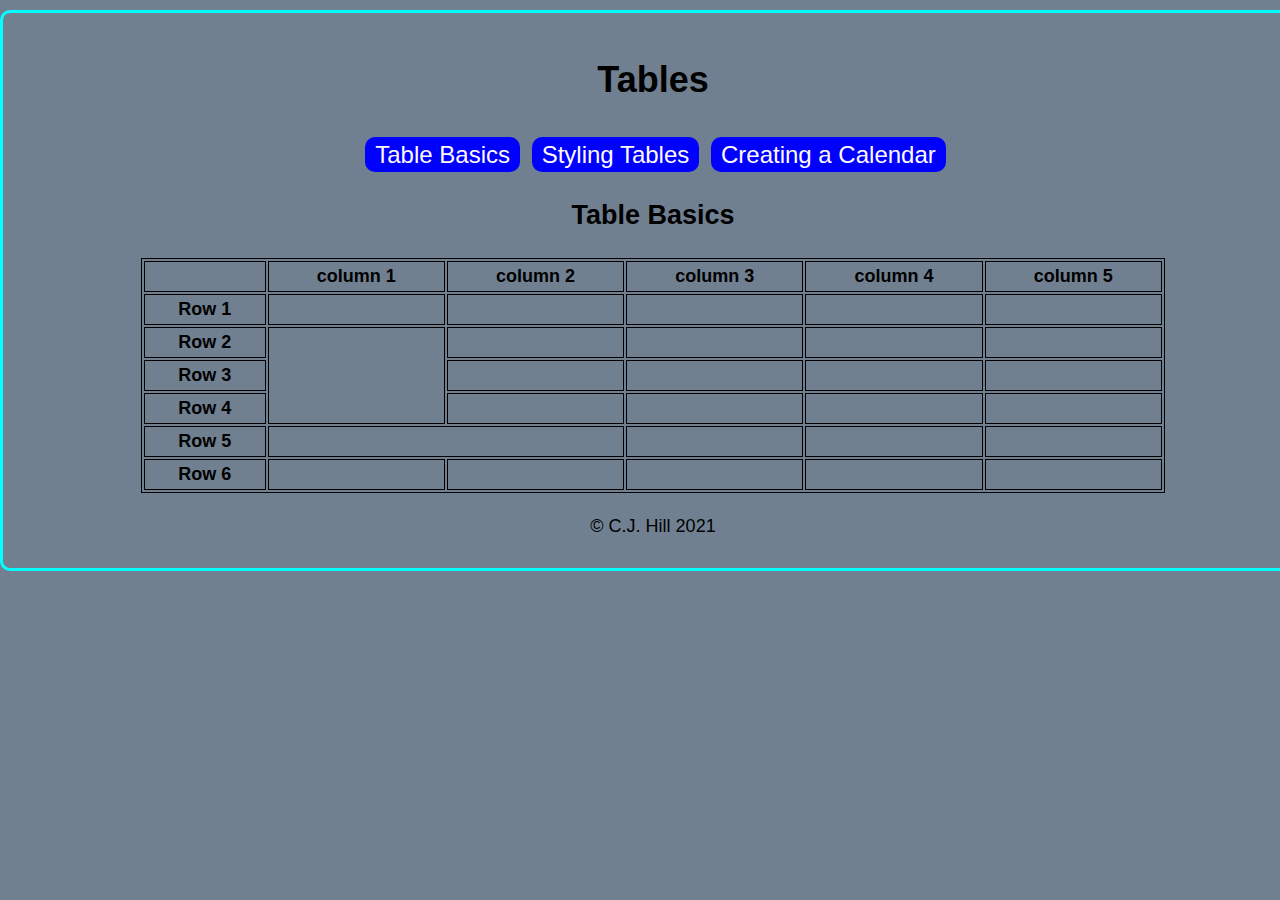
<file: index.html>
<!DOCTYPE html>
<html lang="en">
<head>
    <meta charset="UTF-8">
    <meta http-equiv="X-UA-Compatible" content="IE=edge">
    <meta name="viewport" content="width=device-width, initial-scale=1.0">
    <title>Different kinds of tables</title>
    <link rel="stylesheet" href="css/style.css">
</head>
<style>
    table,
        th,
        td {
            border: 1px solid black;
        }

        table {
            margin: 20px auto;
        }
</style>
<body>
    <body class="container">
    <h1>Tables</h1>
    <nav>
         <a href="../index.html">Table Basics</a>
         <a href="../tables/pages/styling-tables.html">Styling Tables</a>
         <a href="../tables/pages/calendar.html">Creating a Calendar</a>
    </nav>
  <main>
      <h2>Table Basics</h2>
      <table style="width:80%">
        <tr>
            <th></th>
            <th>column 1</th>
            <th>column 2</th>
            <th>column 3</th>
            <th>column 4</th>
            <th>column 5</th>
        </tr>
        <tr>
            <th>Row 1</th>
           <td></td>
           <td></td>
           <td></td>
           <td></td>
           <td></td>
        </tr>
        <tr>
            <th>Row 2</th>
            <td rowspan="3"></td>
            <td></td>
            <td></td>
            <td></td>
            <td></td>
        </tr>
        <tr>
            <th>Row 3</th>
            <td></td>
            <td></td>
            <td></td>
            <td></td>
        </tr>
        <tr>
            <th>Row 4</th>
            <td></td>
            <td></td>
            <td></td>
            <td></td>
        </tr>
        <tr>
            <th>Row 5</th>
            <td colspan="2"></td>
            <td></td>
            <td></td>
            <td></td>
        </tr>
        <tr>
            <th>Row 6</th>
            <td></td>
            <td></td>
            <td></td>
            <td></td>
            <td></td>
        </tr>
      </table>
  </main>
  <footer>
      <p>&copy; C.J. Hill 2021</p>
  </footer>
</body>
</html>
</file>
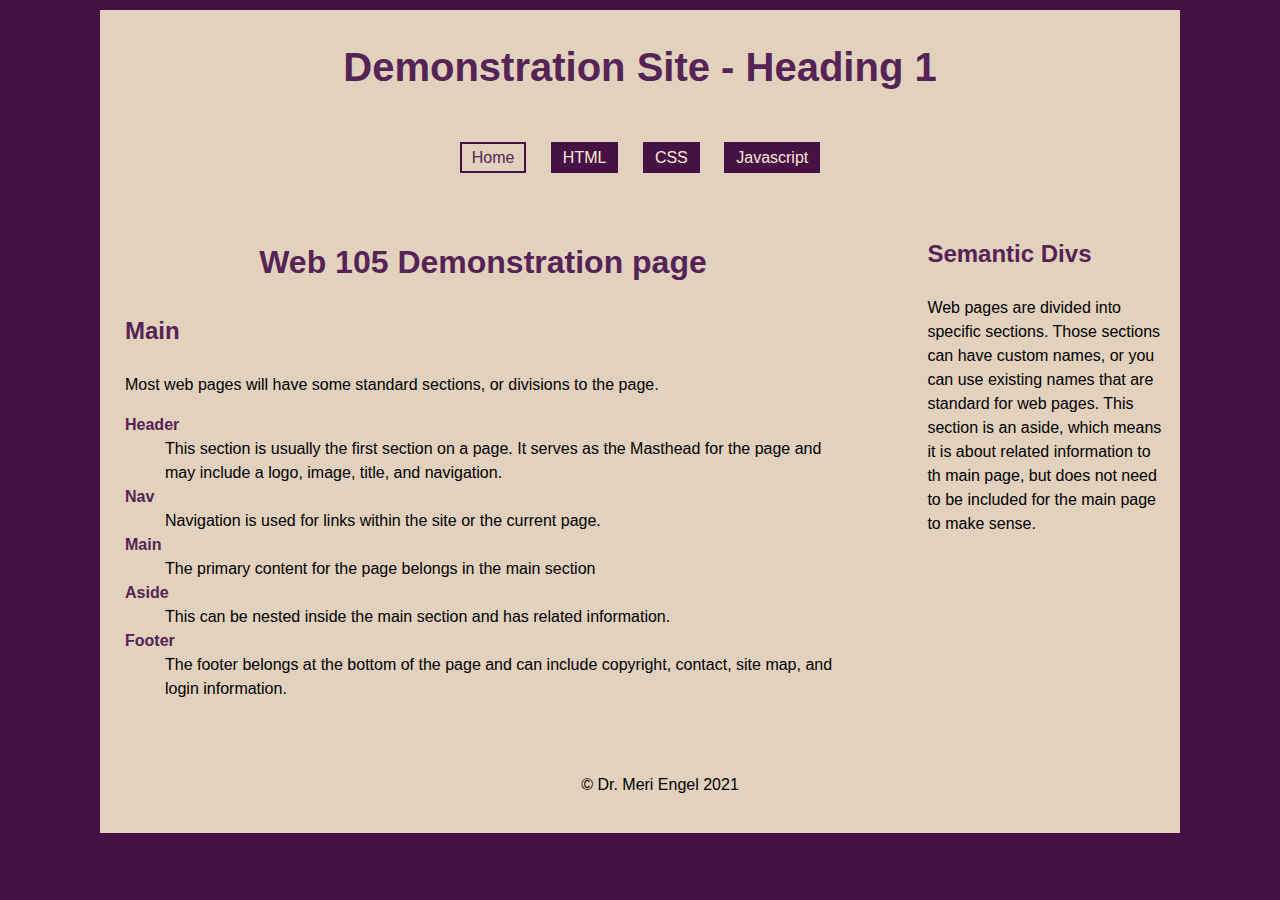
<file: demo-site/index.html>
<!DOCTYPE html>
<html lang="en">

<head>
    <meta charset="UTF-8">
    <meta name="viewport" content="width=device-width, initial-scale=1.0">
    <title>Home Page - Sample</title>
    <link rel="stylesheet" href="css/styles.css">
</head>

<body>
    <div class="container">
        <header>
            <h1>Demonstration Site - Heading 1</h1>
            <nav>
                <a href="index.html" id="current">Home</a>
                <a href="pages/html.html">HTML</a>
                <a href="pages/css.html">CSS</a>
                <a href="pages/javascript.html">Javascript</a>
            </nav>
        </header>
        <aside id="front-aside">
            <h3>Semantic Divs</h3>
            <p>Web pages are divided into specific sections. Those sections can have custom names, or you can use
                existing names that
                are standard for web pages. This section is an aside, which means it is about related information to
                th
                main page, but
                does not need to be included for the main page to make sense.
            </p>
        </aside>
        <main id="front-main">
            <h2>Web 105 Demonstration page</h2>

            <h3>Main</h3>
            <p>Most web pages will have some standard sections, or divisions to the page.</p>
            <dl>
                <dt>Header</dt>
                <dd>This section is usually the first section on a page. It serves as the
                    Masthead for the page and may include a logo, image, title, and navigation.
                </dd>
                <dt>Nav</dt>
                <dd>Navigation is used for links within the site or the current page.</dd>
                <dt>Main</dt>
                <dd>The primary content for the page belongs in the main section</dd>
                <dt>Aside</dt>
                <dd>This can be nested inside the main section and has related information.</dd>
                <dt>Footer</dt>
                <dd>The footer belongs at the bottom of the page and can include copyright, contact, site map, and
                    login information.
                </dd>
            </dl>
        </main>

        <footer>
            <p>&copy; Dr. Meri Engel 2021</p>
        </footer>
    </div>
</body>

</html>
</file>
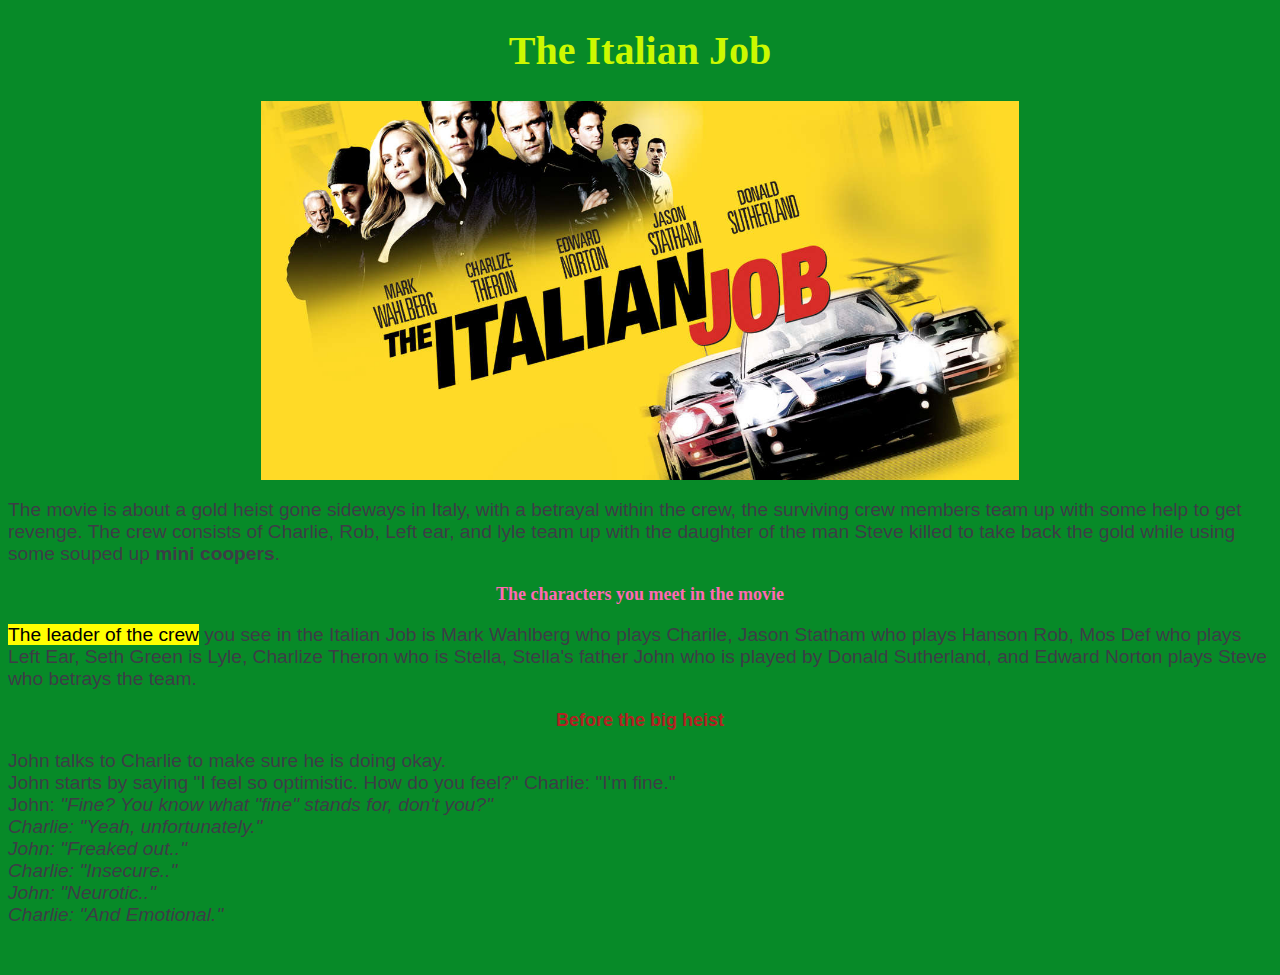
<file: review/index.html>
<!DOCTYPE html>
<html lang="en">
<head>
    <meta charset="UTF-8">
    <meta name="viewport" content="width=device-width, initial-scale=1.0">
    <title>Review of The Italian Job</title>
    <link rel="stylesheet" href="css/styles.css">
</head>
<body>
    <!--Add a H1 tag with the title of the book, game, or movie you intend to review -->

    <h1>The Italian Job</h1>

    <!--Add an image-->
    <img src= "images/tij.jpg" alt="Movie poster of The Italian Job">

    <!--Add a paragraph describing what you are going to review. This should be 2-3 sentences -->

    <p>The movie is about a gold heist gone sideways in Italy, with a betrayal within the crew, the
        surviving crew members team up with some help to get revenge. The crew consists of Charlie, Rob,
        Left ear, and lyle team up with the daughter of the man Steve killed to take back the gold while
        using some souped up <strong>mini coopers</strong>.</p>

    <!--Add a H2 tag describing characters, game play, or some specific part of your review-->

    <h2>The characters you meet in the movie</h2>

    <!--Add a paragraph about whatever your H2 tag was-->

        <p><mark>The leader of the crew</mark> you see in the Italian Job is Mark Wahlberg who plays Charile, Jason Statham who plays
            Hanson Rob, Mos Def who plays Left Ear, Seth Green is Lyle, Charlize Theron who is Stella, Stella's father John
            who is played by Donald Sutherland, and Edward Norton plays Steve who betrays the team.</p>

    <!--Add an H3 tag about a scene or character, include a quote in the paragraph-->

            <h3>Before the big heist</h3>
            <p>John talks to Charlie to make sure he is doing okay.<br>John starts by saying "I feel so optimistic. How do you feel?"

                Charlie: "I'm fine."<br>
                
                John: <em>"Fine? You know what "fine" stands for, don't you?"<em><br>
                
                Charlie: "Yeah, unfortunately."<br>
                
                John: "Freaked out.."<br>
                
                Charlie: "Insecure.."<br>
                
                John: "Neurotic.."<br>
                
                Charlie: "And Emotional."</p><br>

    <!--In the code above add at least two of the following:
    
    <b> Bold Text </b>
    <strong> Important Text </strong>
    <em> emphasized text </em>
    <mark> marked text </mark>
    <small> smaller text</small>
    <del>Deleted text</del>
    <ins>Inserted text</ins>
    <sub>Subscript text</sub>
    <sup>Superscript text</sup>
    
    
    -->

    
</body>
</html>
</file>
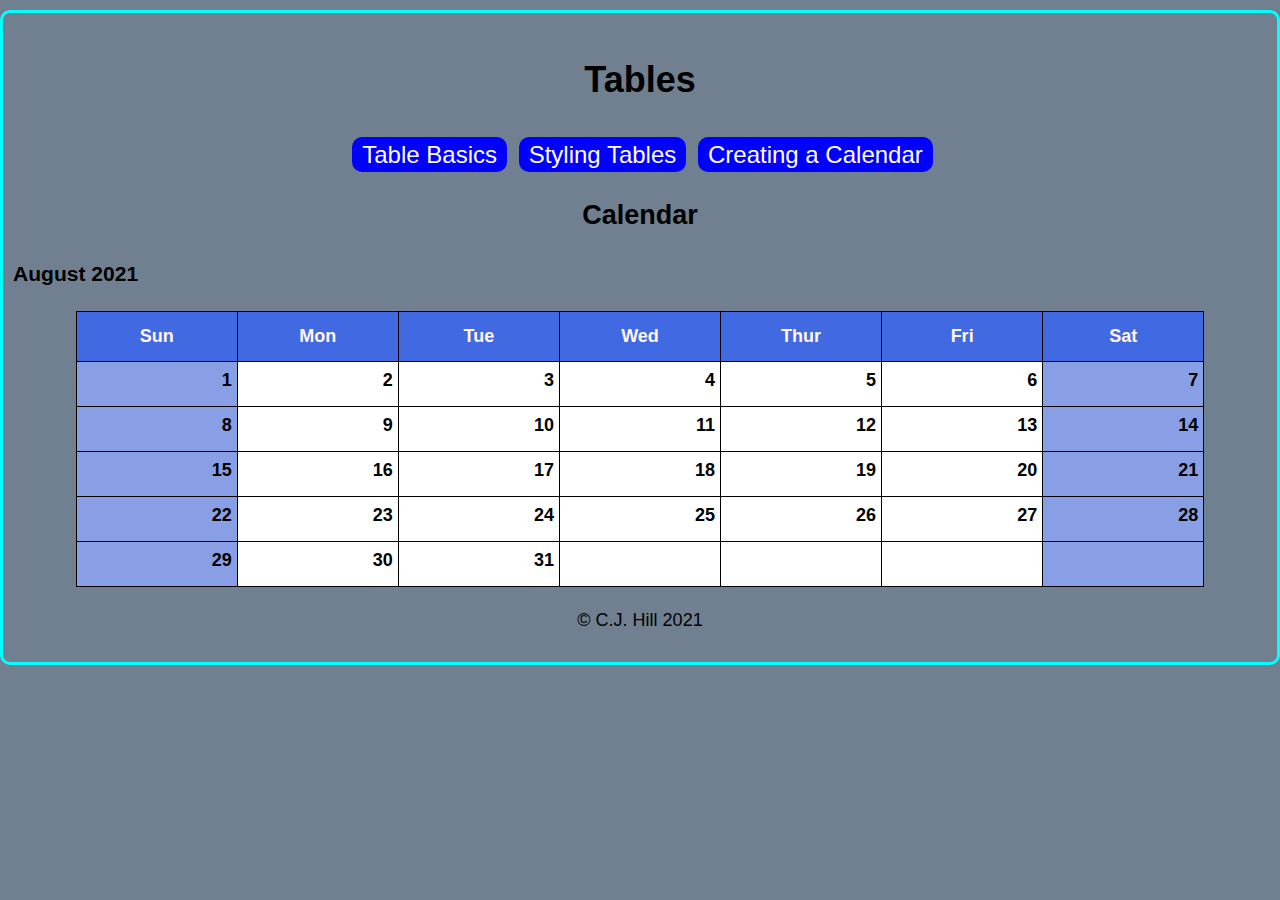
<file: pages/calendar.html>
<!DOCTYPE html>
<html lang="en">
<head>
    <meta charset="UTF-8">
    <meta http-equiv="X-UA-Compatible" content="IE=edge">
    <meta name="viewport" content="width=device-width, initial-scale=1.0">
    <title>Different kinds of tables</title>
    <link rel="stylesheet" href="../css/style.css">
</head>
<style>
    * {
        box-sizing: border-box;
    }
    table {
        width: 90%;
        margin: 10px auto;
        border-collapse: collapse;
        border: 3px royalblue;
        background: white;

    }

    th {
        color:seashell;
        background:royalblue; 
        text-align:center;
        border: 1px solid black;
        vertical-align: middle;
        height: 50px;
    }

    td{
        height:45px;
        text-align:right;
        vertical-align: top;
        width:14%;
        font-weight: bold;
        padding:5px;

    }
        th,
        td {
            border: 1px solid black;
        }

        .S{
            background: rgb(136, 159, 230);
        }

        table {
            margin: 20px auto;
        }
</style>
<body>
    <body class="container">
    <h1>Tables</h1>
    <nav>
          <a href="../index.html">Table Basics</a>
          <a href="../pages/styling-tables.html">Styling Tables</a>
          <a href="../pages/calendar.html">Creating a Calendar</a>
    </nav>
  <main>
      <h2>Calendar</h2>
      <h3>August 2021</h3>
      <table style="width:90%">
        <tr>
            <th>Sun</th>
            <th>Mon</th>
            <th>Tue</th>
            <th>Wed</th>
            <th>Thur</th>
            <th>Fri</th>
            <th>Sat</th>
        </tr>
        <tr>
           <td class="S">1</td>
           <td>2</td>
           <td>3</td>
           <td>4</td>
           <td>5</td>
           <td>6</td>
           <td class="S">7</td>
        </tr>
        <tr>
            <td class="S">8</td>
            <td>9</td>
            <td>10</td>
            <td>11</td>
            <td>12</td>
            <td>13</td>
            <td class="S">14</td>
        </tr>
        <tr>
            <td class="S">15</td>
            <td>16</td>
            <td>17</td>
            <td>18</td>
            <td>19</td>
            <td>20</td>
            <td class="S">21</td>
        </tr>
        <tr>
            <td class="S">22</td>
            <td>23</td>
            <td>24</td>
            <td>25</td>
            <td>26</td>
            <td>27</td>
            <td class="S">28</td>
        </tr>
        <tr>
            <td class="S">29</td>
            <td>30</td>
            <td>31</td>
            <td></td>
            <td></td>
            <td></td>
            <td class="S"></td>
        </tr>

      </table>
  </main>
  <footer>
      <p>&copy; C.J. Hill 2021</p>
  </footer>
</body>
</html>
</file>
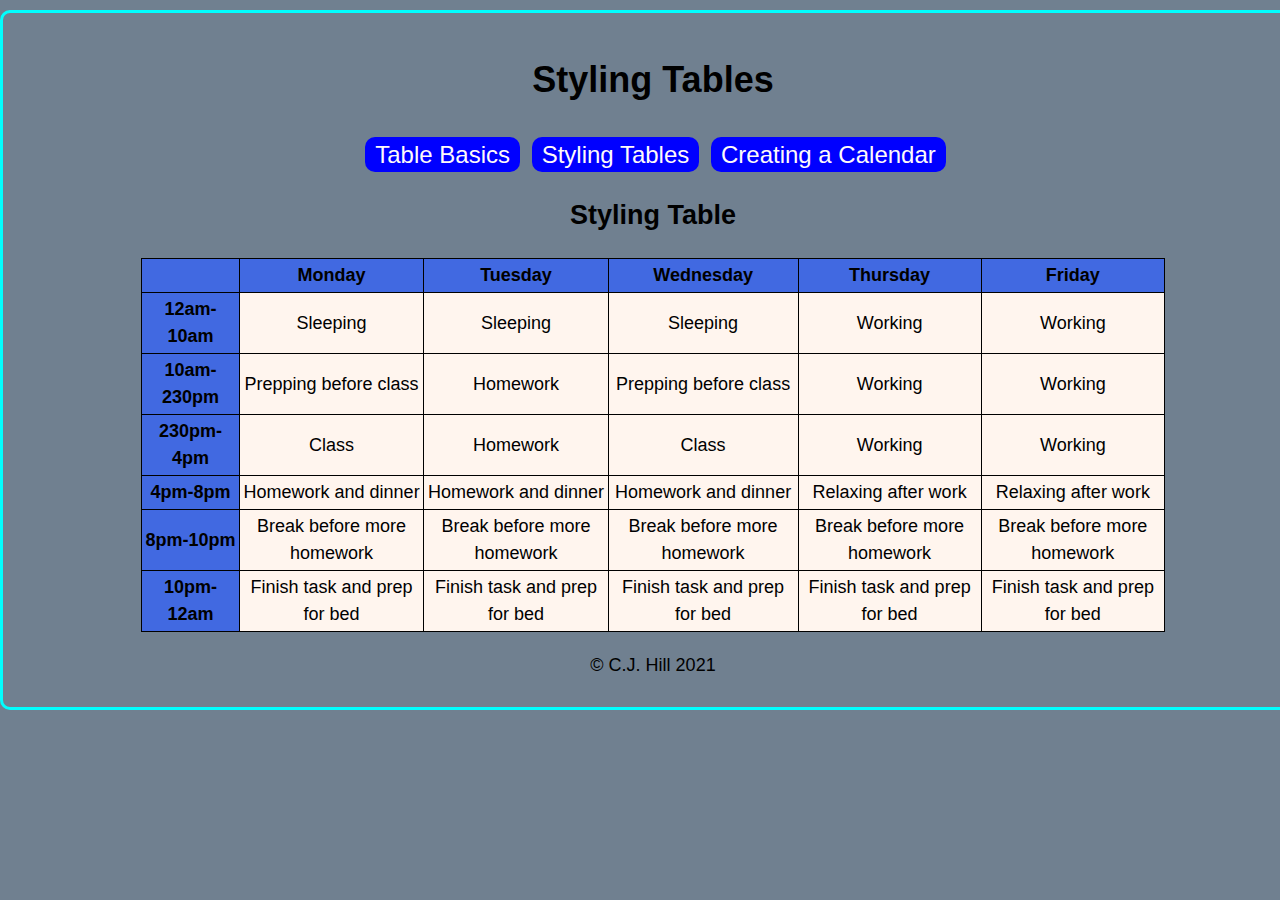
<file: pages/styling-tables.html>
<!DOCTYPE html>
<html lang="en">
<head>
    <meta charset="UTF-8">
    <meta http-equiv="X-UA-Compatible" content="IE=edge">
    <meta name="viewport" content="width=device-width, initial-scale=1.0">
    <title>Different kinds of tables</title>
    <link rel="stylesheet" href="../css/style.css">
</head>
<style>
    table {
        width: 90%;
        margin: 20px auto;
        border-collapse: collapse;
        background: seashell;
    }
        th,
        td {
            border: 1px solid black;
            padding: 3px;
        }

        tr:hover {
            background:tomato;
        }

        th {
            color: black;
            background: royalblue;
        }

        td{
            text-align: center;
            min-height:30px;
        }
</style>
<body>
    <body class="container">
    <h1>Styling Tables</h1>
    <nav>
          <a href="../index.html">Table Basics</a>
          <a href="../pages/styling-tables.html">Styling Tables</a>
          <a href="../pages/calendar.html">Creating a Calendar</a>
    </nav>
  <main>
      <h2>Styling Table</h2>
      <table style="width:80%">
        <tr>
            <th></th>
            <th>Monday</th>
            <th>Tuesday</th>
            <th>Wednesday</th>
            <th>Thursday</th>
            <th>Friday</th>
        </tr>
        <tr>
            <th>12am-10am</th>
           <td>Sleeping</td>
           <td>Sleeping</td>
           <td>Sleeping</td>
           <td>Working</td>
           <td>Working</td>
        </tr>
        <tr>
            <th>10am-230pm</th>
            <td>Prepping before class</td>
            <td>Homework</td>
            <td>Prepping before class</td>
            <td>Working</td>
            <td>Working</td>
        </tr>
        <tr>
            <th>230pm-4pm</th>
            <td>Class</td>
            <td>Homework</td>
            <td>Class</td>
            <td>Working</td>
            <td>Working</td>
        </tr>
        <tr>
            <th>4pm-8pm</th>
            <td>Homework and dinner</td>
            <td>Homework and dinner</td>
            <td>Homework and dinner</td>
            <td>Relaxing after work</td>
            <td>Relaxing after work</td>
        </tr>
        <tr>
            <th>8pm-10pm</th>
            <td>Break before more homework</td>
            <td>Break before more homework</td>
            <td>Break before more homework</td>
            <td>Break before more homework</td>
            <td>Break before more homework</td>
        </tr>
        <tr>
            <th>10pm-12am</th>
            <td>Finish task and prep for bed</td>
            <td>Finish task and prep for bed</td>
            <td>Finish task and prep for bed</td>
            <td>Finish task and prep for bed</td>
            <td>Finish task and prep for bed</td>
        </tr>
      </table>
  </main>
  <footer>
      <p>&copy; C.J. Hill 2021</p>
  </footer>
</body>
</html>
</file>
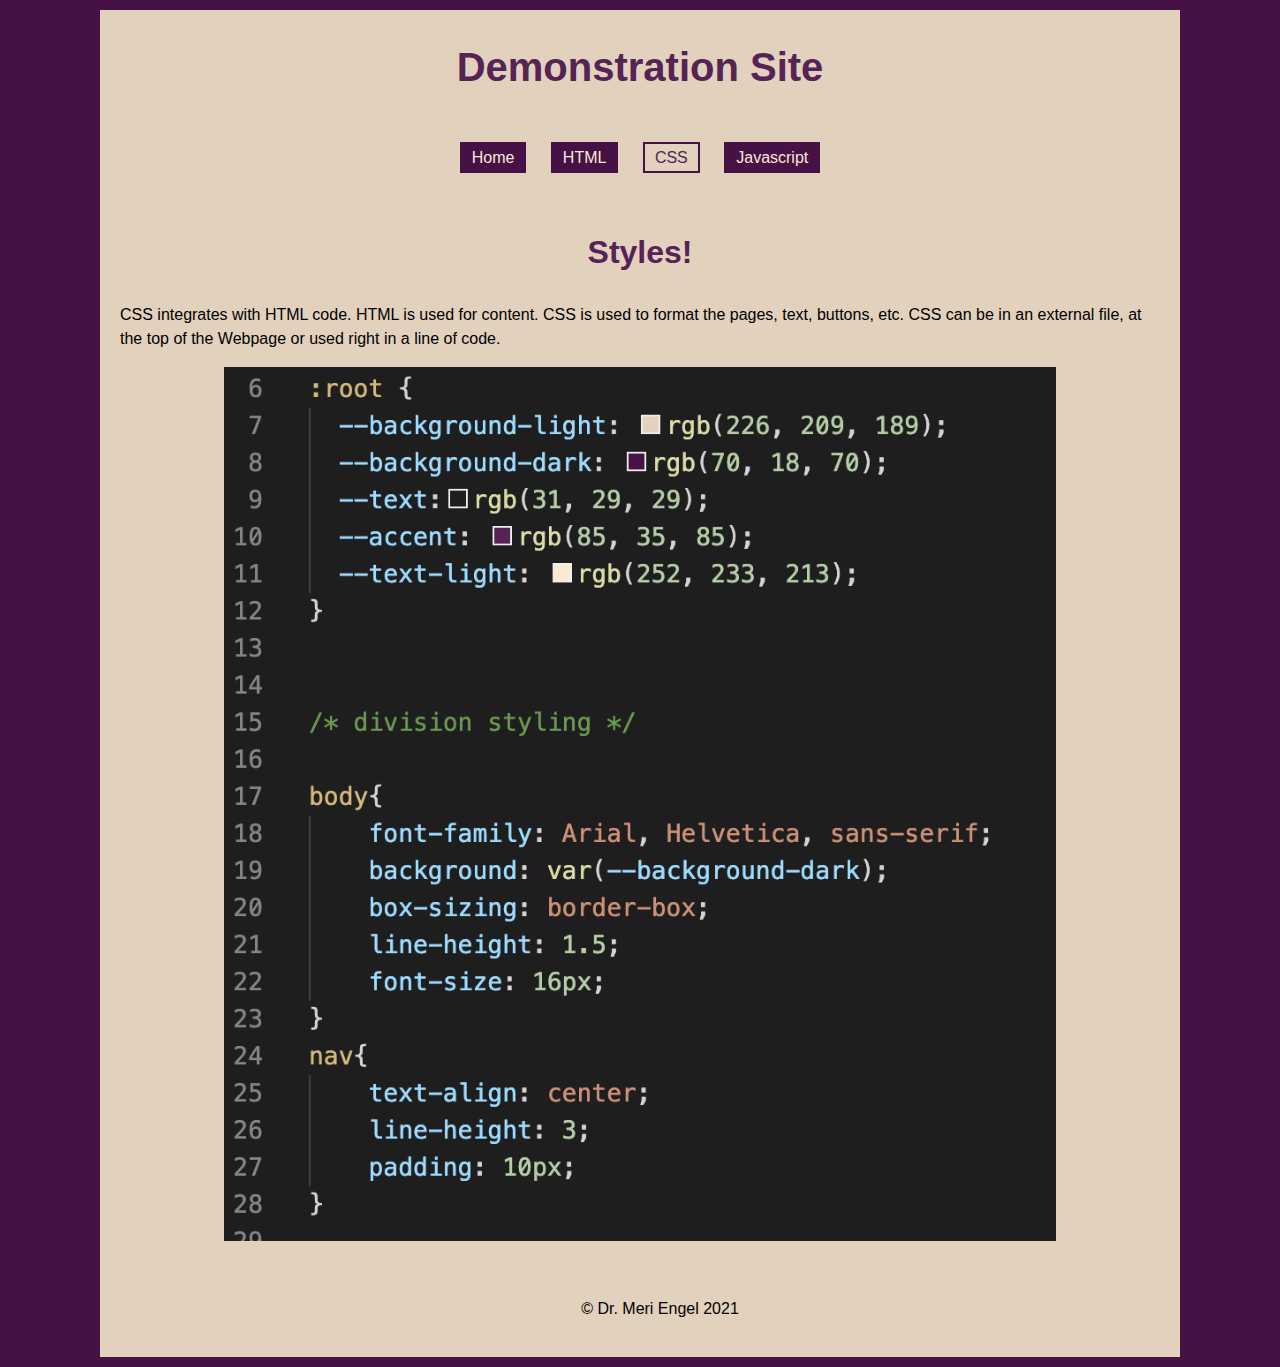
<file: demo-site/pages/css.html>
<!DOCTYPE html>
<html lang="en">

<head>
    <meta charset="UTF-8">
    <meta name="viewport" content="width=device-width, initial-scale=1.0">
    <title>Home Page - Sample</title>
    <link rel="stylesheet" href="../css/styles.css">
</head>

<body>
    <div class="container">
        <header>
            <h1>Demonstration Site</h1>
            <nav>
                <a href="../index.html">Home</a>
                <a href="html.html">HTML</a>
                <a href="css.html" id="current">CSS</a>
                <a href="javascript.html">Javascript</a>
            </nav>
        </header>
        <main>
            <h2>Styles!</h2>
            <p>CSS integrates with HTML code. HTML is used for content. CSS is used to format the
                pages, text, buttons, etc. CSS can be in an external file, at the top of the Webpage 
                or used right in a line of code.
            </p>
            <img src="../images/css.png" alt="Cascading Styles" id="style">
            
        </main>
    
        <footer>
            <p>&copy; Dr. Meri Engel 2021</p>
        </footer>
    </div>
</body>

</html>
</file>
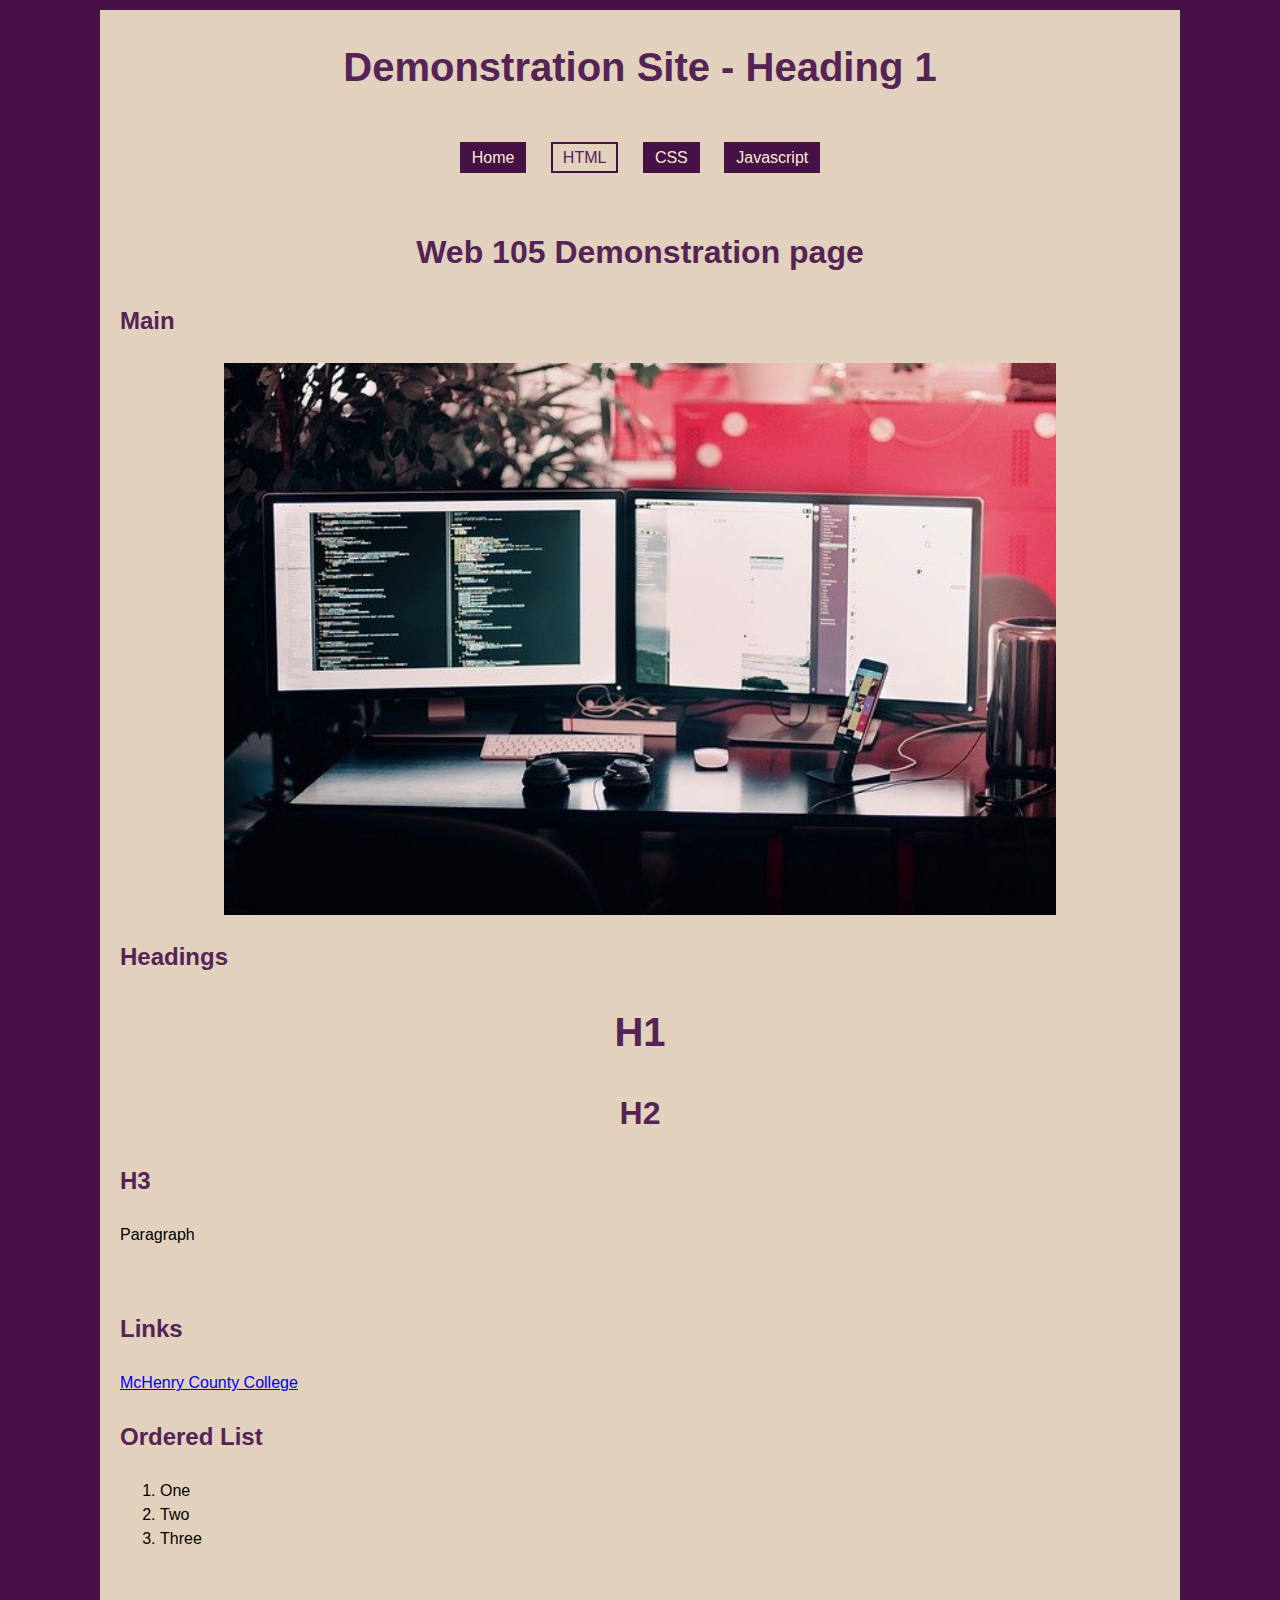
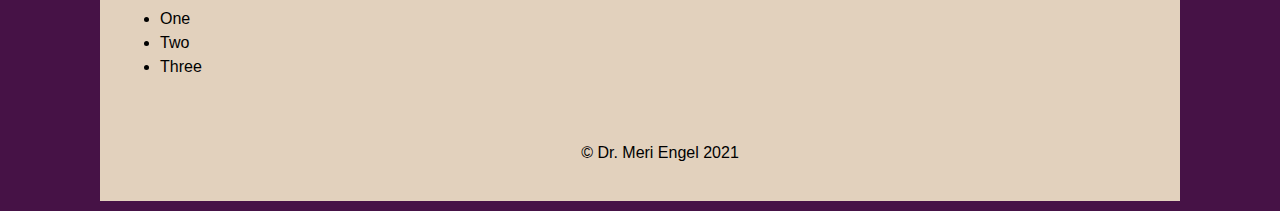
<file: demo-site/pages/html.html>
<!DOCTYPE html>
<html lang="en">

<head>
    <meta charset="UTF-8">
    <meta name="viewport" content="width=device-width, initial-scale=1.0">
    <title>Home Page - Sample</title>
    <link rel="stylesheet" href="../css/styles.css">
</head>

<body>
    <div class="container">
        <header>
            <h1>Demonstration Site - Heading 1</h1>
            <nav>
                <a href="../index.html">Home</a>
                <a href="html.html" id="current">HTML</a>
                <a href="css.html">CSS</a>
                <a href="javascript.html">Javascript</a>
            </nav>
        </header>
        <main>
            <h2>Web 105 Demonstration page</h2>
            <h3>Main</h3>
            <img src="../images/computer.jpg" alt="">
            <h3>Headings</h3>
            <h1>H1</h1>
            <h2>H2</h2>
            <h3>H3</h3>
            <p>Paragraph</p>
            <p>&nbsp;</p>
            <h3>Links</h3>
            <p><a href="www.mchenry.edu">McHenry County College</a></p>
            <h3>Ordered List</h3>
            <ol>
                <li>One</li>
                <li>Two</li>
                <li>Three</li>
            </ol>
            <p>&nbsp;</p>
            <ul>
                <li>One</li>
                <li>Two</li>
                <li>Three</li>
            </ul>
        </main>
        <footer>
            <p>&copy; Dr. Meri Engel 2021</p>
        </footer>
    </div>
</body>

</html>
</file>
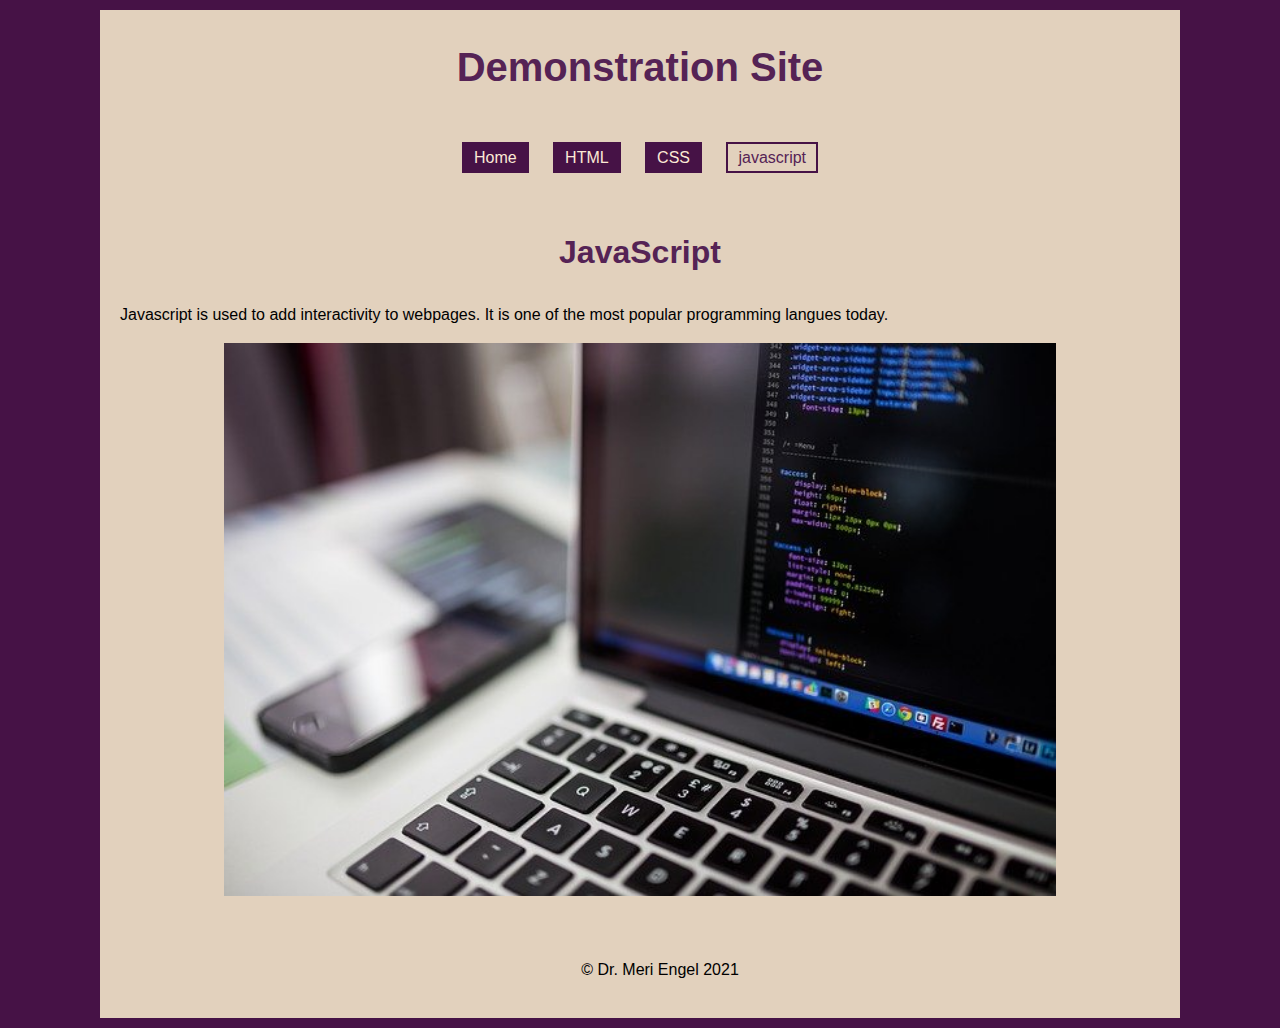
<file: demo-site/pages/javascript.html>
<!DOCTYPE html>
<html lang="en">

<head>
    <meta charset="UTF-8">
    <meta name="viewport" content="width=device-width, initial-scale=1.0">
    <title>Home Page - Sample</title>
    <link rel="stylesheet" href="../css/styles.css">
</head>

<body>
    <div class="container">
        <header>
            <h1>Demonstration Site</h1>
            <nav>
                <a href="../index.html">Home</a>
                <a href="html.html">HTML</a>
                <a href="css.html">CSS</a>
                <a href="Javascript.html" id="current">javascript</a>
            </nav>
        </header>
        <main>
            <h2>JavaScript</h2>

            <p>Javascript is used to add interactivity to webpages.
                It is one of the most popular programming langues today.</p>
            <p><img src="../images/code.jpg" alt="Computer Code"></p>
        </main>


        <footer>
            <p>&copy; Dr. Meri Engel 2021</p>
        </footer>
    </div>
</body>

</html>
</file>
<file: css/style.css>
body{
    background: slategrey;
    color: black;
    font-size: large;
    font-family:Arial, Helvetica, sans-serif;
    line-height: 1.5;
}

nav{
    text-align:center;
    font-size: x-large;
}

nav a{
    text-decoration: none;
    margin-left: 5px;
    background-color: blue;
    padding: 4px 10px;
    color: snow;
    border-radius: 10px;
    border: 2px olivedrab
}
nav a:hover{
    background-color: snow;
    color: blue;
}

h1{
    text-align: center;
    margin:30px auto;
}

h2{
    text-align: center;
}

footer{
    text-align: center;
}

.container{
    width: 100%;
    margin: 10px auto;
    padding:10px;
    border:3px solid aqua;
    border-radius: 10px;
    min-height: 150px;
}
</file>
<file: demo-site/css/styles.css>
/* This is a CSS comment*/

/* Variables should be grouped together at the top of the page */
/* Read more about variables here: https://www.w3schools.com/css/css3_variables.asp */

:root {
  --background-light: rgb(226, 209, 189);
  --background-dark: rgb(70, 18, 70);
  --text:rgb(31, 29, 29);
  --accent: rgb(85, 35, 85);
  --text-light: rgb(252, 233, 213);  
}


/* division styling */

body{
    font-family: Arial, Helvetica, sans-serif;
    background: var(--background-dark);
    box-sizing: border-box;
    line-height: 1.5;
    font-size: 16px;
}
nav{
    text-align: center;
    line-height: 3;
    padding: 10px;
}
.style{
    width:30%;
    display: block;
    float: right;
    margin-left: 15px;
}

.container{
    max-width: 1080px;
    width: 90%;
    margin: 10px auto;
    overflow: auto;
    background: var(--background-light);
}
#front-main{
    float: left;
    width: 70%;
    margin: 10px 15px 10px 5px;;
}
#front-aside{
    clear: both;
    float: right;
    width: 22%;
    margin: 10px 5px;
    padding: 10px;
}

main{
    padding: 10px 20px;
    box-sizing: border-box;
}

footer{
    clear: both;
    text-align: center;
    padding: 20px;
    width: 100%;
    margin: 0;
}
/* button styling */

nav a{
    background: var(--background-dark);
    border: 2px solid var(--background-dark);
    text-decoration: none;
    padding: 5px 10px;
    margin: 5px 10px;
    color: var(--text-light);
}

nav a:hover, #current{
    background: var(--background-light);
    color: var(--accent);
}

/* text styling */

h1{
    font-size: 2.5em;
    text-align: center;
    font-weight: bold;
    color:var(--accent);
}

h2{
    font-size: 2em;
    text-align: center;
    font-weight: bold;
    color:var(--accent);
}

h3{
    font-size: 1.5em;
    text-align: left;
    font-weight: bold;
    color:var(--accent);
}

dt{
    font-weight: bold;
    color: var(--accent);
}


/* images */
img{
    /* this code centers the image */
    width: 80%;
    display: block;
    margin: 10px auto;
}
</file>
<file: review/css/styles.css>
/* Set colors for the page */
body{
    background-color: rgb(7, 138, 40);
    color: rgb(61, 61, 70); /* this is the font color*/
    font-size: larger;
    font-family: sans-serif;
}

/* create styles for the h1 tag */

/* Sample - pick your own colors and settings. Make sure to include the ; at the end of the line

h1{
    color: teal;
    font-family: serif;
    font-size: larger;
    text-align: center;
}
*/

h1{
    color: #ccf900;
    font-family:'Times New Roman', Times, serif;
    font-size: 40px;
    text-align: center;
}

/* create styles for the h2 tag */

h2{
    color:hotpink;
    font-family:Georgia, 'Times New Roman', Times, serif;
    font-size: large;
    text-align: center;
}

/* create styles for the h3 tag */

h3{
    color:firebrick;
    font-family:Verdana, Geneva, Tahoma, sans-serif;
    font-size: large;
    text-align: center;
}

/* create styles for the p tag */

p1{
    color: black;
    font-family: sans-serif;
    font-size: initial;
    text-align:center;
}

p2{
    color: black;
    font-family: sans-serif;
    font-size: initial;
    text-align:center;
}

p3{
    color: black;
    font-family: sans-serif;
    font-size: initial;
    text-align:center;
}


img{
    width: 60%;
    display: block;
    margin: 10px auto; 
    /* this set of 3 commands centers. 10px is spacing top and bottom, auto is left and right*/
}
</file>
